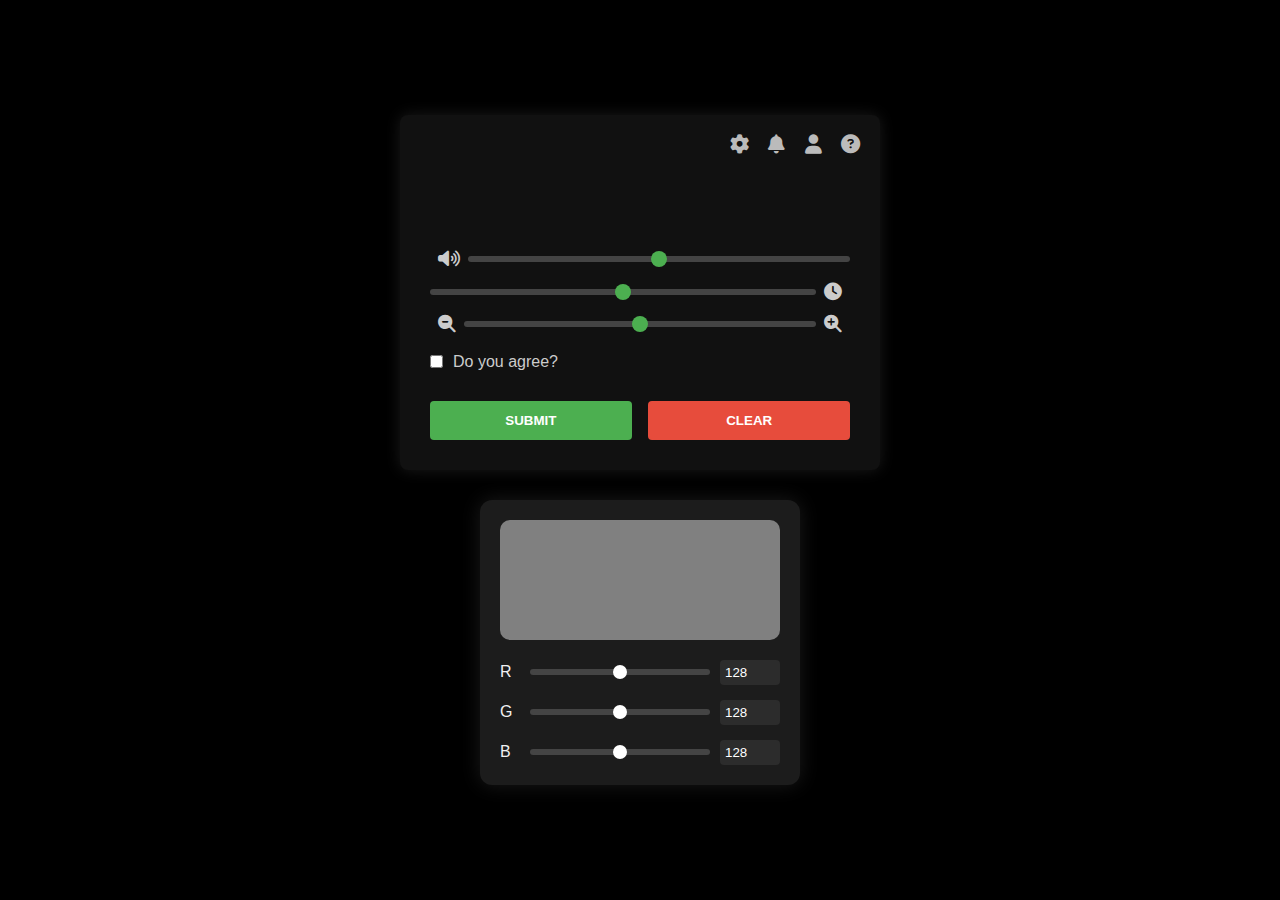
<file: page02.html>
<!DOCTYPE html>
<html lang="es">
<head>
  <meta charset="UTF-8">
  <title>Formulario y Tarjeta de Color</title>
  <link rel="stylesheet" href="https://cdnjs.cloudflare.com/ajax/libs/font-awesome/6.5.0/css/all.min.css">
  <link rel="stylesheet" href="styles.css">
</head>
<body>
  <div class="container">
    <!-- FORMULARIO DE VOLUMEN (Parte superior) -->
    <div class="form-container">
      <div class="icon-bar">
        <i class="fas fa-cog" title="Settings"></i>
        <i class="fas fa-bell" title="Notifications"></i>
        <i class="fas fa-user" title="Profile"></i>
        <i class="fas fa-question-circle" title="Help"></i>
      </div>
      <form id="volumeForm">
        <div class="input-group">
          <i class="fas fa-volume-up"></i>
          <input type="range" id="mediaVolume" name="mediaVolume" min="0" max="100">
        </div>
        <div class="input-group input-icon-end">
          <input type="range" id="alarmVolume" name="alarmVolume" min="0" max="100">
          <i class="fas fa-clock"></i>
        </div>
        <div class="input-group input-icon-between">
          <i class="fas fa-search-minus"></i>
          <input type="range" id="iconCallback" name="iconCallback" min="0" max="100">
          <i class="fas fa-search-plus"></i>
        </div>
        <div class="checkbox-container">
          <input type="checkbox" id="agreement" name="agreement">
          <label for="agreement">Do you agree?</label>
        </div>
        <div class="button-group">
          <button type="submit">SUBMIT</button>
          <button type="button" id="clearBtn">CLEAR</button>
        </div>
      </form>
    </div>

    <!-- TARJETA DE COLOR (Parte inferior) -->
    <div class="color-card">
      <div class="color-preview" id="colorPreview"></div>
      <div class="controls">
        <div class="control-group">
          <label>R</label>
          <input type="range" id="rRange" min="0" max="255" value="128">
          <input type="number" id="rValue" min="0" max="255" value="128">
        </div>
        <div class="control-group">
          <label>G</label>
          <input type="range" id="gRange" min="0" max="255" value="128">
          <input type="number" id="gValue" min="0" max="255" value="128">
        </div>
        <div class="control-group">
          <label>B</label>
          <input type="range" id="bRange" min="0" max="255" value="128">
          <input type="number" id="bValue" min="0" max="255" value="128">
        </div>
      </div>
    </div>
  </div>

  <script src="script.js"></script>
</body>
</html>
</file>
<file: styles.css>
* {
  box-sizing: border-box;
  margin: 0;
  padding: 0;
}

body {
  font-family: Arial, sans-serif;
  background-color: #000;
  color: #f0f0f0;
  display: flex;
  justify-content: center;
  align-items: center;
  height: 100vh;
}

.container {
  display: flex;
  flex-direction: column;
  gap: 30px;
  justify-content: center;
  align-items: center;
  width: 100%;
  padding: 20px;
}

.form-container {
  background-color: #111;
  padding: 40px 30px 30px;
  border-radius: 8px;
  box-shadow: 0 0 15px rgba(255,255,255,0.1);
  width: 100%;
  max-width: 480px;
  color: #f0f0f0;
  position: relative;
}

.icon-bar {
  position: absolute;
  top: 20px;
  right: 20px;
}

.icon-bar i {
  margin-left: 15px;
  cursor: pointer;
  color: #bbb;
  font-size: 1.2em;
  transition: color 0.3s;
}

.icon-bar i:hover {
  color: #fff;
}

form {
  margin-top: 80px;
  display: flex;
  flex-direction: column;
}

.input-group {
  display: flex;
  align-items: center;
  margin-top: 15px;
}

.input-group i {
  color: #ccc;
  margin: 0 8px;
  font-size: 1.1em;
}

input[type="range"] {
  -webkit-appearance: none;
  width: 100%;
  height: 6px;
  background: #444;
  border-radius: 4px;
  outline: none;
}

input[type="range"]::-webkit-slider-thumb {
  -webkit-appearance: none;
  height: 16px;
  width: 16px;
  border-radius: 50%;
  background: #4CAF50;
  cursor: pointer;
}

input[type="range"]::-moz-range-thumb {
  height: 16px;
  width: 16px;
  border-radius: 50%;
  background: #4CAF50;
  cursor: pointer;
  border: none;
}

.input-icon-end {
  justify-content: space-between;
}

.input-icon-between {
  justify-content: space-between;
}

.checkbox-container {
  margin-top: 20px;
  display: flex;
  align-items: center;
  color: #ccc;
}

.checkbox-container input[type="checkbox"] {
  margin-right: 10px;
}

.button-group {
  display: flex;
  justify-content: space-between;
  margin-top: 30px;
}

button {
  width: 48%;
  padding: 12px;
  border-radius: 4px;
  border: none;
  font-weight: bold;
  cursor: pointer;
}

button[type="submit"] {
  background-color: #4CAF50;
  color: white;
}

button[type="submit"]:hover {
  background-color: #45a049;
}

#clearBtn {
  background-color: #e74c3c;
  color: white;
}

#clearBtn:hover {
  background-color: #c0392b;
}

/* Color Card */
.color-card {
  background-color: #1c1c1c;
  padding: 20px;
  border-radius: 12px;
  width: 320px;
  box-shadow: 0 0 20px rgba(255, 255, 255, 0.1);
}

.color-preview {
  height: 120px;
  border-radius: 10px;
  margin-bottom: 20px;
  background-color: rgb(128, 128, 128);
  transition: background-color 0.2s ease;
}

.controls {
  display: flex;
  flex-direction: column;
  gap: 15px;
}

.control-group {
  display: flex;
  align-items: center;
  gap: 10px;
}

.control-group label {
  width: 20px;
}

.control-group input[type="range"] {
  flex: 1;
  height: 6px;
  border-radius: 5px;
  background: #444;
}

.control-group input[type="range"]::-webkit-slider-thumb {
  -webkit-appearance: none;
  height: 14px;
  width: 14px;
  border-radius: 50%;
  background: white;
  cursor: pointer;
}

.control-group input[type="number"] {
  width: 60px;
  padding: 5px;
  border: none;
  border-radius: 4px;
  background-color: #2c2c2c;
  color: white;
}

@media (max-width: 768px) {
  .container {
    padding: 10px;
  }

  .form-container,
  .color-card {
    width: 100%;
    max-width: 90vw;
  }
}
</file>
